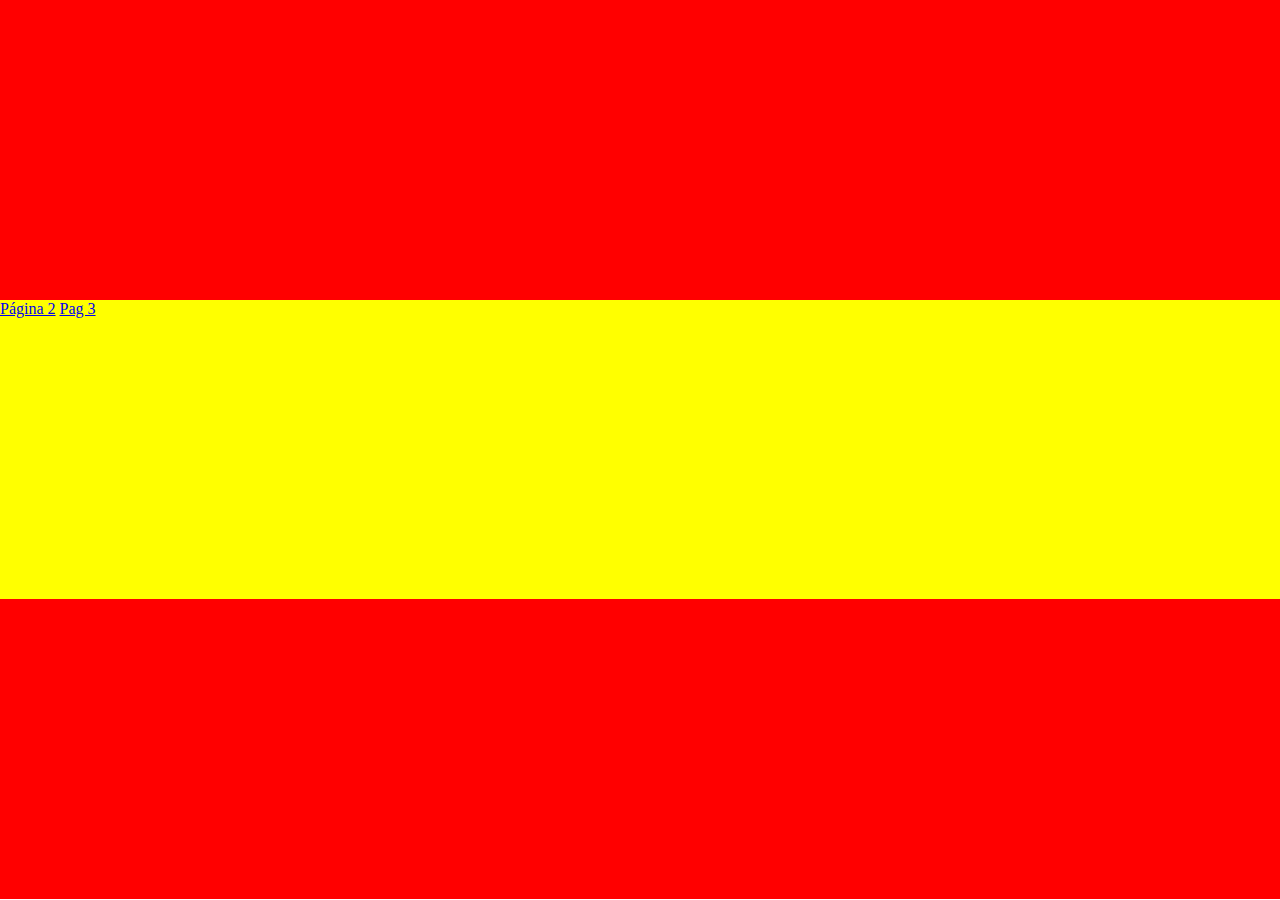
<file: DWS/Tema1/index.html>
<!DOCTYPE html>
<html lang="es">
<head>
    <meta charset="UTF-8">
    <meta http-equiv="X-UA-Compatible" content="IE=edge">
    <meta name="viewport" content="width=device-width, initial-scale=1.0">
    <title>Paginas</title>
    <style>
        body{
            margin: 0;
            padding: 0;
        }
        div{
            height: 33.3vh;
            background-color: red;
        }
        div.amarillo{
            height: 33.3vh;
            background-color: yellow;
        }
    </style>
</head>
<body>

   <div class="contenedor">
     <div></div>
     <div class="amarillo">
        
        <a href="pagina2.html">Página 2</a>
        <a href="pagina3.html">Pag 3</a>
    
     </div>
        <div></div>

    </div>

</body>
</html>
</file>
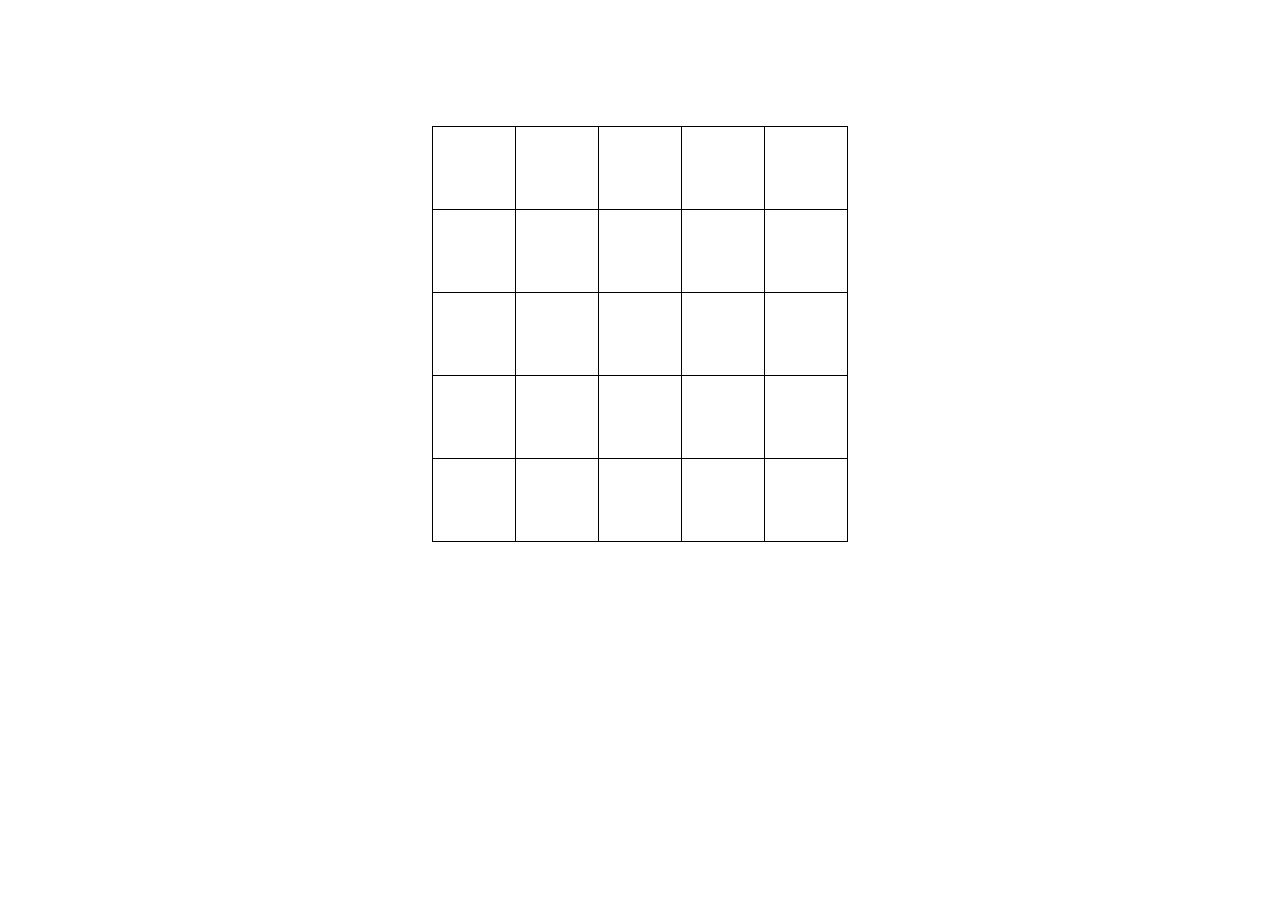
<file: DWC/buscaminas/buscaminasv01.html>
<!DOCTYPE html>
<html lang="en">
<head>
    <meta charset="UTF-8">
    <meta http-equiv="X-UA-Compatible" content="IE=edge">
    <meta name="viewport" content="width=device-width, initial-scale=1.0">
    <title>Buscaminas</title>
    <link rel="stylesheet" href="css/estilos.css">
    <script src="js/buscaminas_obj.js"></script>
</head>
<body>

    
</body>
</html>
</file>
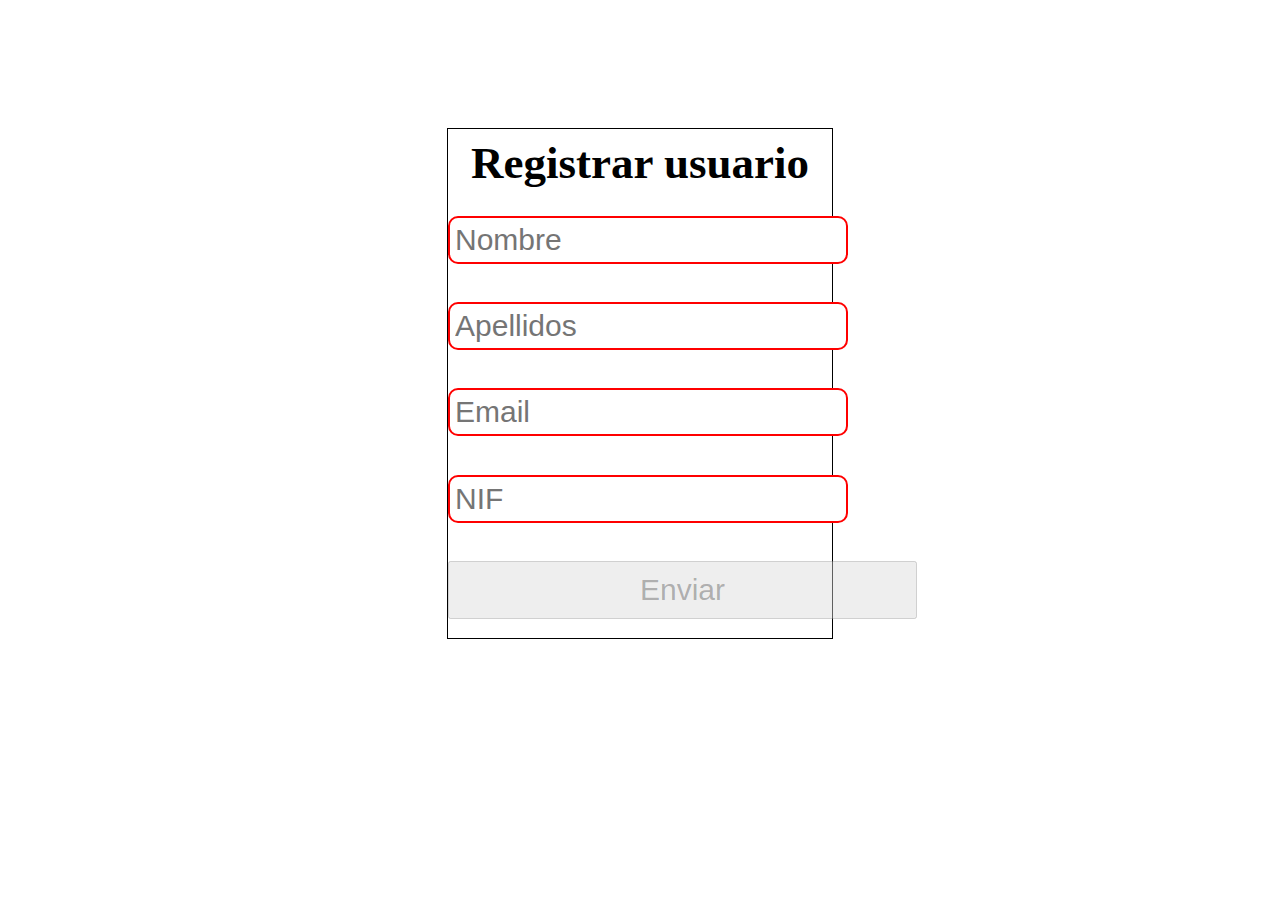
<file: DWC/formulario/formulario.html>
<!DOCTYPE html>
<html lang="en">
<head>
    <meta charset="UTF-8">
    <meta http-equiv="X-UA-Compatible" content="IE=edge">
    <meta name="viewport" content="width=device-width, initial-scale=1.0">
    <title>Formulario</title>
    <link rel="stylesheet" href="css/formulario.css">
    <script src="js/formulario.js"></script>
</head>
<body>
    

    <div id="contenedor">
        <h1>Registrar usuario</h1>

        <form action="" method="post" autocomplete="off">
            <input type="text" name="nombre" class="input" id="nombre" placeholder="Nombre" required>
            <input type="text" name="apellidos" class="input" id="apellidos" placeholder="Apellidos" required>
            <input type="text" name="email" class="input" id="email" placeholder="Email" required>
            <input type="text" name="nif" class="input" id="nif" placeholder="NIF" required>
            <br>
            <input type="submit" id="enviar" value="Enviar" disabled>
        </form>
    </div>
    

</body>
</html>
</file>
<file: DWC/buscaminas/css/estilos.css>
table{
    margin: auto;
    margin-top: 10%;
    text-align: center;
}

td,table {
    border: 1px solid black;
    border-collapse: collapse;
}

td{
    width: 80px;
    height: 80px;
}
</file>
<file: DWC/formulario/css/formulario.css>
*{
    padding: 0;
    margin: 0;
}
#contenedor{
    border: 1px solid black;
    text-align: center;
    width: 30%;
    height: 25%;
    margin: auto;
    margin-top: 10%;
}

h1{
    margin: 2% 2%;
    font-size: 45px;
}

.input{
    font-size: 30px;
    margin: 5% 0%;
    padding: 5px;
    border: 2px solid red;
    border-radius: 10px;
}

.verde{
    font-size: 30px;
    margin: 5% 0%;
    padding: 5px;
    border: 2px solid green;
    border-radius: 10px;
}

#enviar{
    font-size: 30px;
    margin-top: 5%;
    margin-bottom: 5%;
    padding: 10px 190px;
}
</file>
